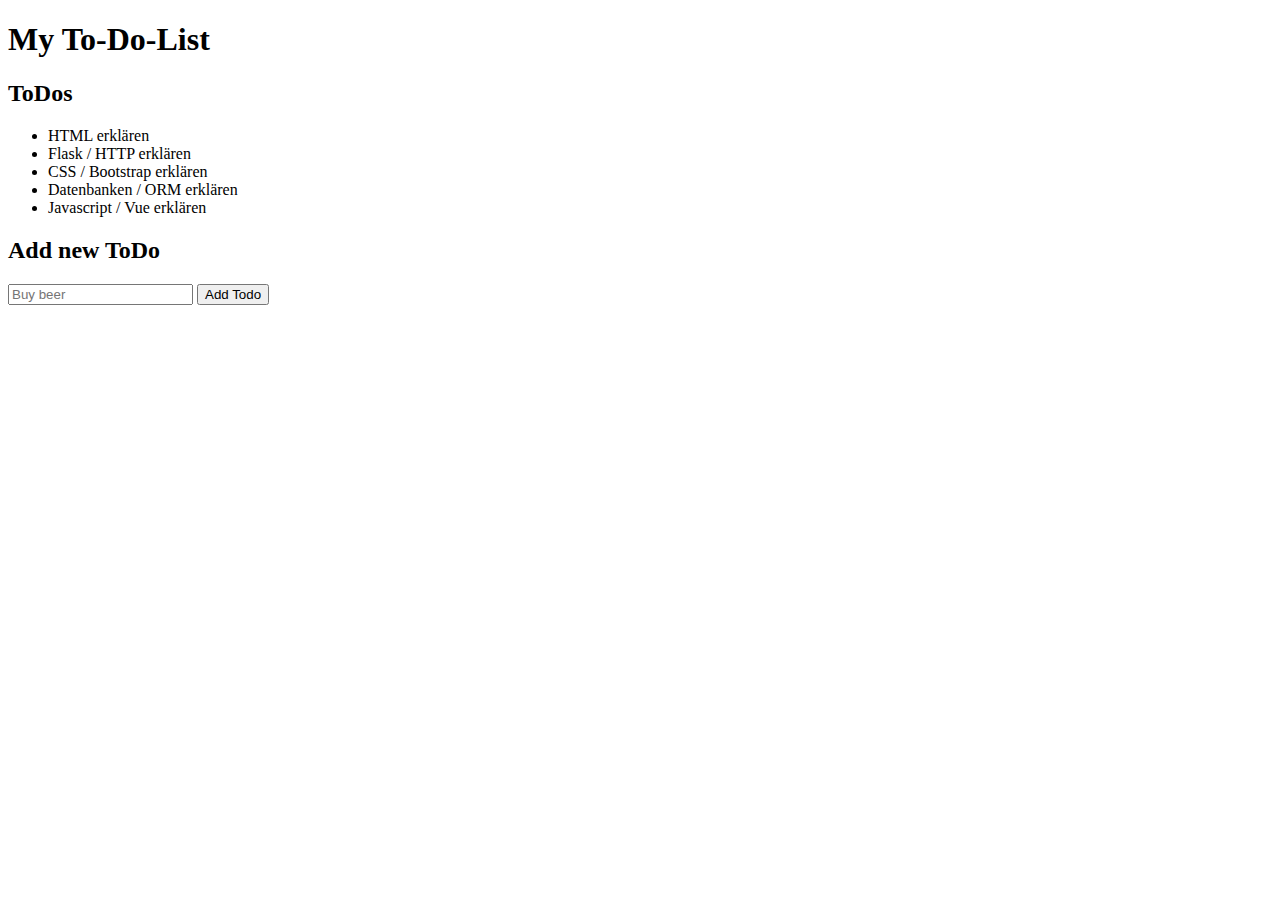
<file: index.html>
<!DOCTYPE html>
<html>
  <head>
    <meta charset="UTF-8" />
    <meta name="viewport" content="width=device-width, initial-scale=1.0" />
    <title>My To-Do-List</title>
  </head>
  <body>
    <header>
      <h1>My To-Do-List</h1>
    </header> 
    <main>
      <h2>ToDos</h2>
      <ul>
        <li>HTML erklären</li>
        <li>Flask / HTTP erklären</li>
        <li>CSS / Bootstrap erklären</li>
        <li>Datenbanken / ORM erklären</li>
        <li>Javascript / Vue erklären</li>
      </ul>
      
      <h2>Add new ToDo</h2>
      <form>
        <input type="text" name="todo" id="todo" value="" placeholder="Buy beer"/>
        <input type="submit" value="Add Todo" />
      </form>
    </main>
  </body>
</html>
</file>
